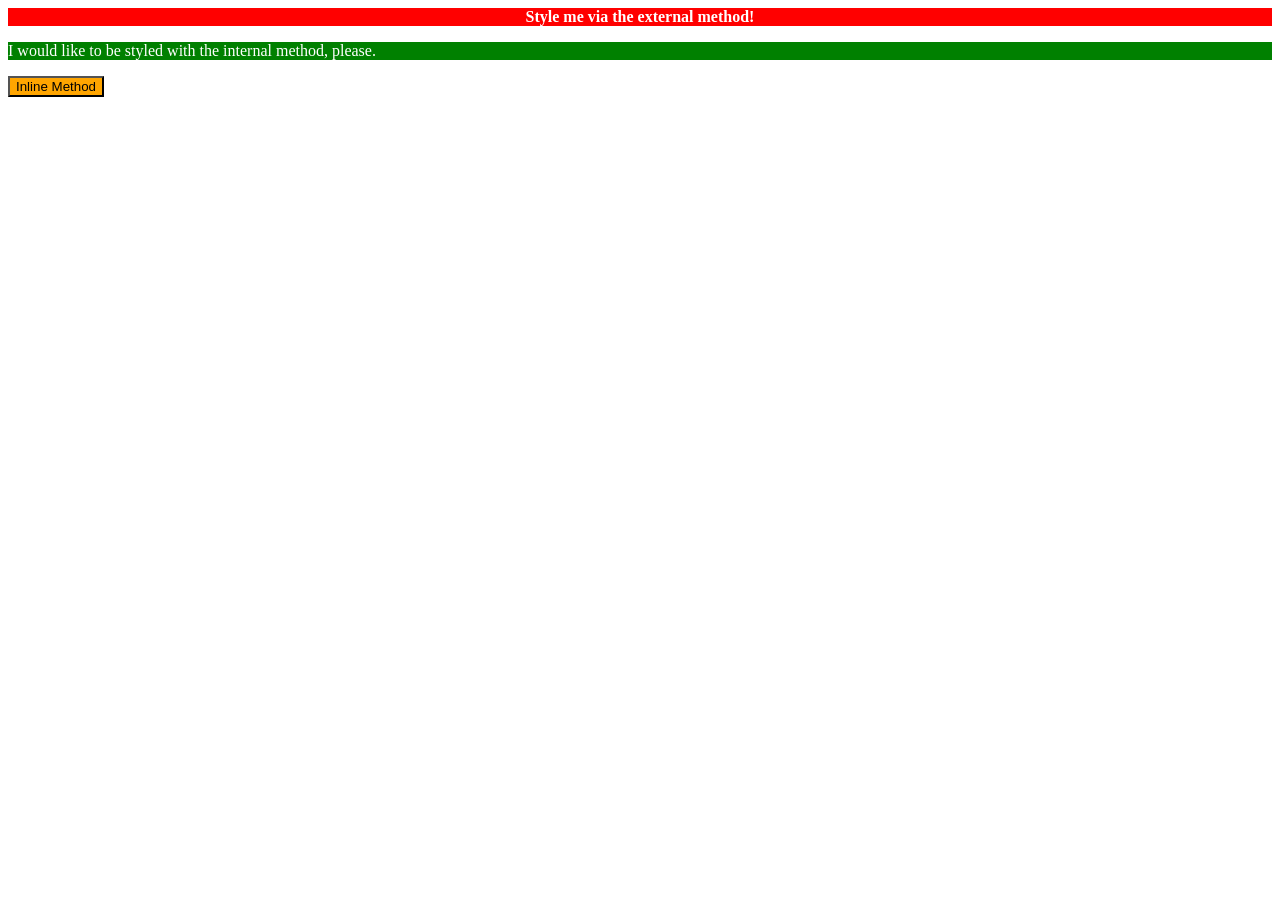
<file: foundations/intro-to-css/01-css-methods/index.html>
<!DOCTYPE html>
<html lang="en">
  <head>
    <meta charset="UTF-8">
    <meta http-equiv="X-UA-Compatible" content="IE=edge">
    <meta name="viewport" content="width=device-width, initial-scale=1.0">
    <link rel="stylesheet" href="styles.css">
    <title>Methods for Adding CSS</title>
    <style>
      p {
        color: white;
        background-color: green;
        font-size: "18px";
      }
    </style>
  </head>
  <body>
    <div>Style me via the external method!</div>
    <p>I would like to be styled with the internal method, please.</p>
    <button style="background-color: orange; font-size: '18px';">Inline Method</button>
  </body>
</html>
</file>
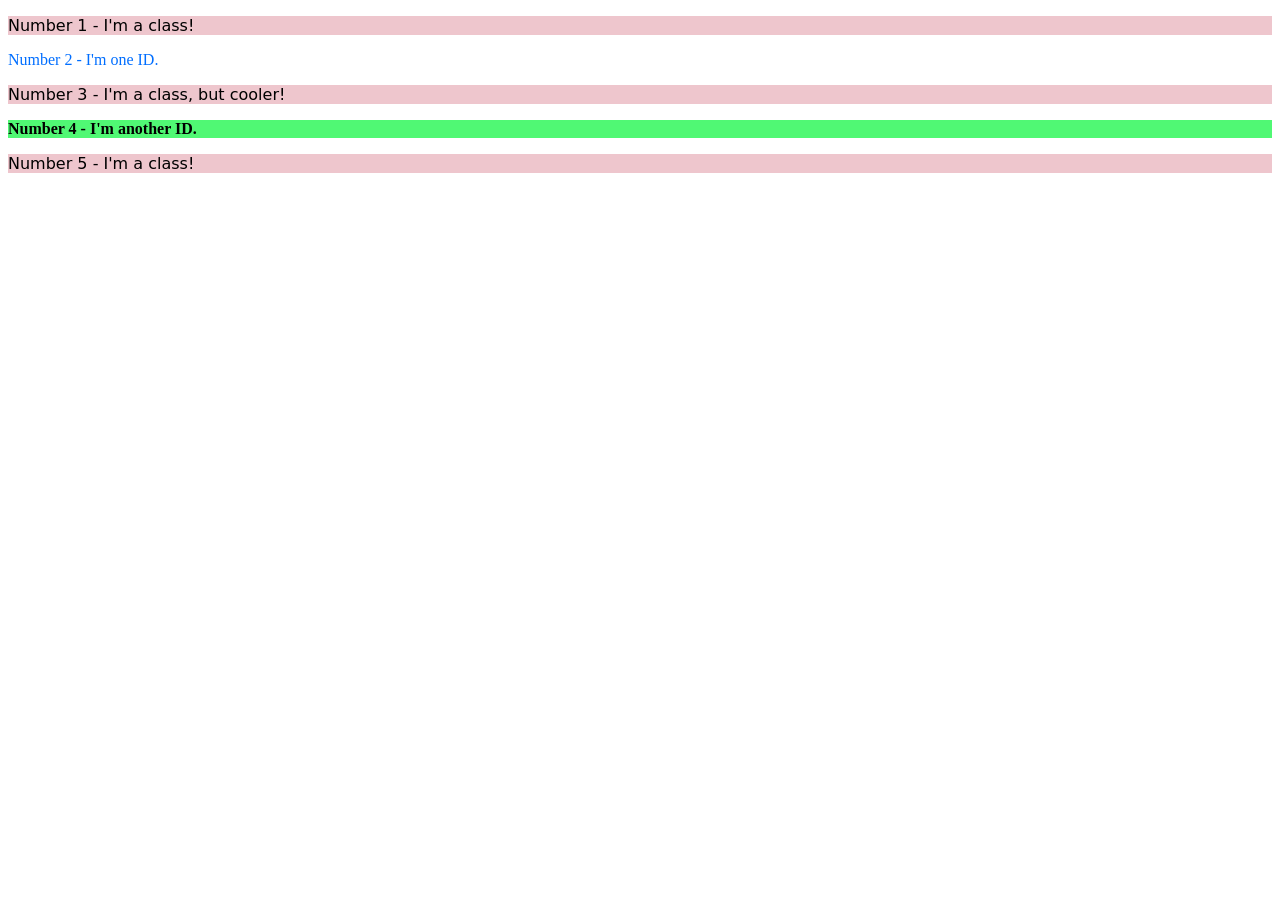
<file: foundations/intro-to-css/02-class-id-selectors/index.html>
<!DOCTYPE html>
<html lang="en">
  <head>
    <meta charset="UTF-8">
    <meta http-equiv="X-UA-Compatible" content="IE=edge">
    <meta name="viewport" content="width=device-width, initial-scale=1.0">
    <title>Class and ID Selectors</title>
    <link rel="stylesheet" href="style.css">
  </head>
  <body>
    <p class="odd">Number 1 - I'm a class!</p>
    <div id="two">Number 2 - I'm one ID.</div>
    <p class="odd twenyfour">Number 3 - I'm a class, but cooler!</p>
    <div class="twenyfour" id="four">Number 4 - I'm another ID.</div>
    <p class="odd">Number 5 - I'm a class!</p>
  </body>
</html>
</file>
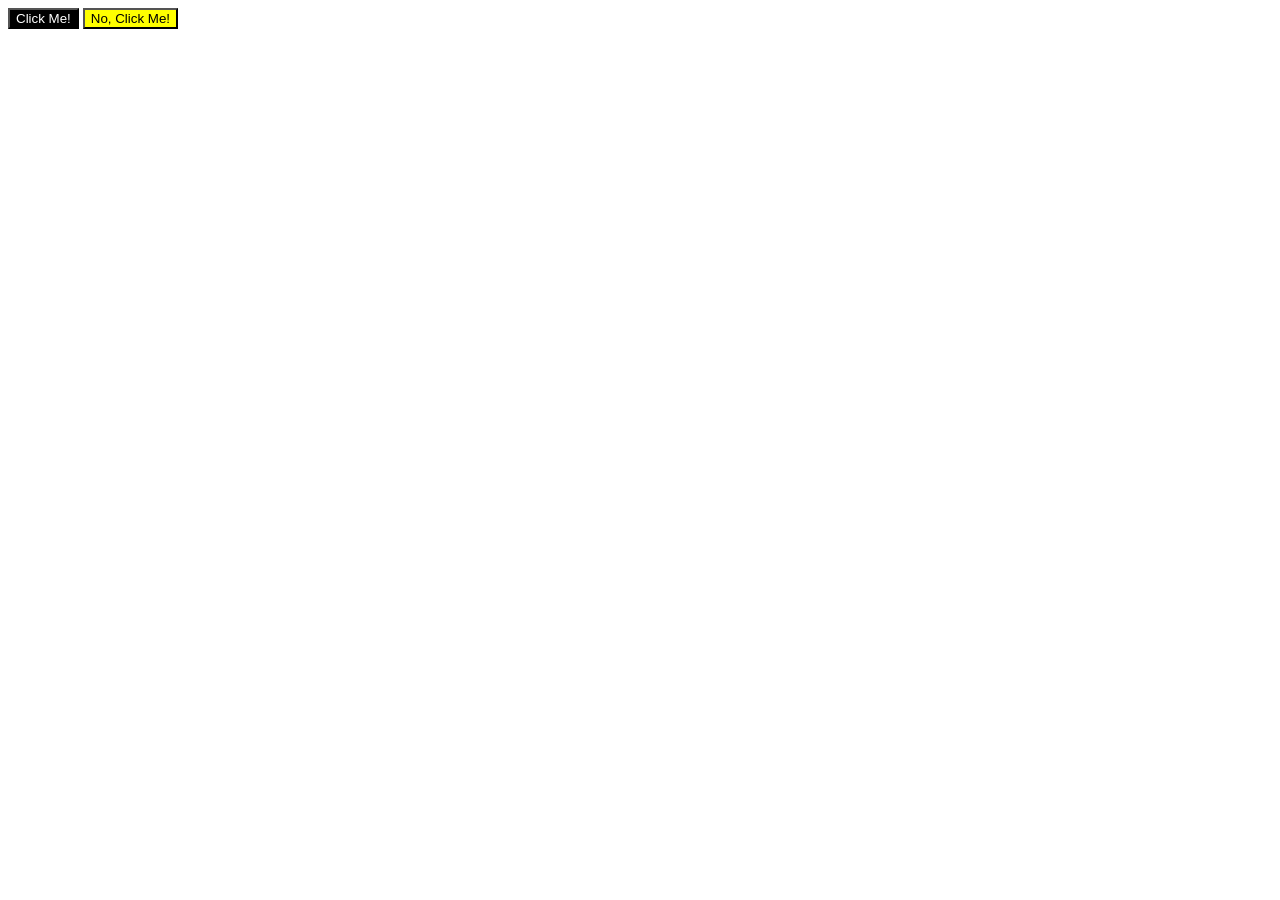
<file: foundations/intro-to-css/03-grouping-selectors/index.html>
<!DOCTYPE html>
<html lang="en">
  <head>
    <meta charset="UTF-8">
    <meta http-equiv="X-UA-Compatible" content="IE=edge">
    <meta name="viewport" content="width=device-width, initial-scale=1.0">
    <title>Grouping Selectors</title>
    <link rel="stylesheet" href="style.css">
  </head>
  <body>
    <button class="first">Click Me!</button>
    <button class="second">No, Click Me!</button>
  </body>
</html>
</file>
<file: foundations/intro-to-css/01-css-methods/styles.css>
div {
    color: white;
    background-color: red;
    font-size: "32px";
    font-weight: bold;
    text-align: center;
}
</file>
<file: foundations/intro-to-css/02-class-id-selectors/style.css>
/* Add CSS Styling */
.odd {
    background-color: rgb(238, 198, 205);
    font-family: Verdana, "DejaVu Sans", sans-serif;
}
#two {
    color: rgb(0, 110, 255);
    font-size: "36px";
}

.twenyfour {
    font-size: "24px";
}

#four {
    background-color: rgb(80, 248, 116);
    font-weight: bold;
}
</file>
<file: foundations/intro-to-css/03-grouping-selectors/style.css>
/* Add CSS Styling */
.first {
    background-color: black;
    color: white;
}

.second {
    background-color: yellow;
}

.first.second {
    font-size: "29px";
    font-family: Helvetica, 'Times New Roman', sans-serif;
}
</file>
